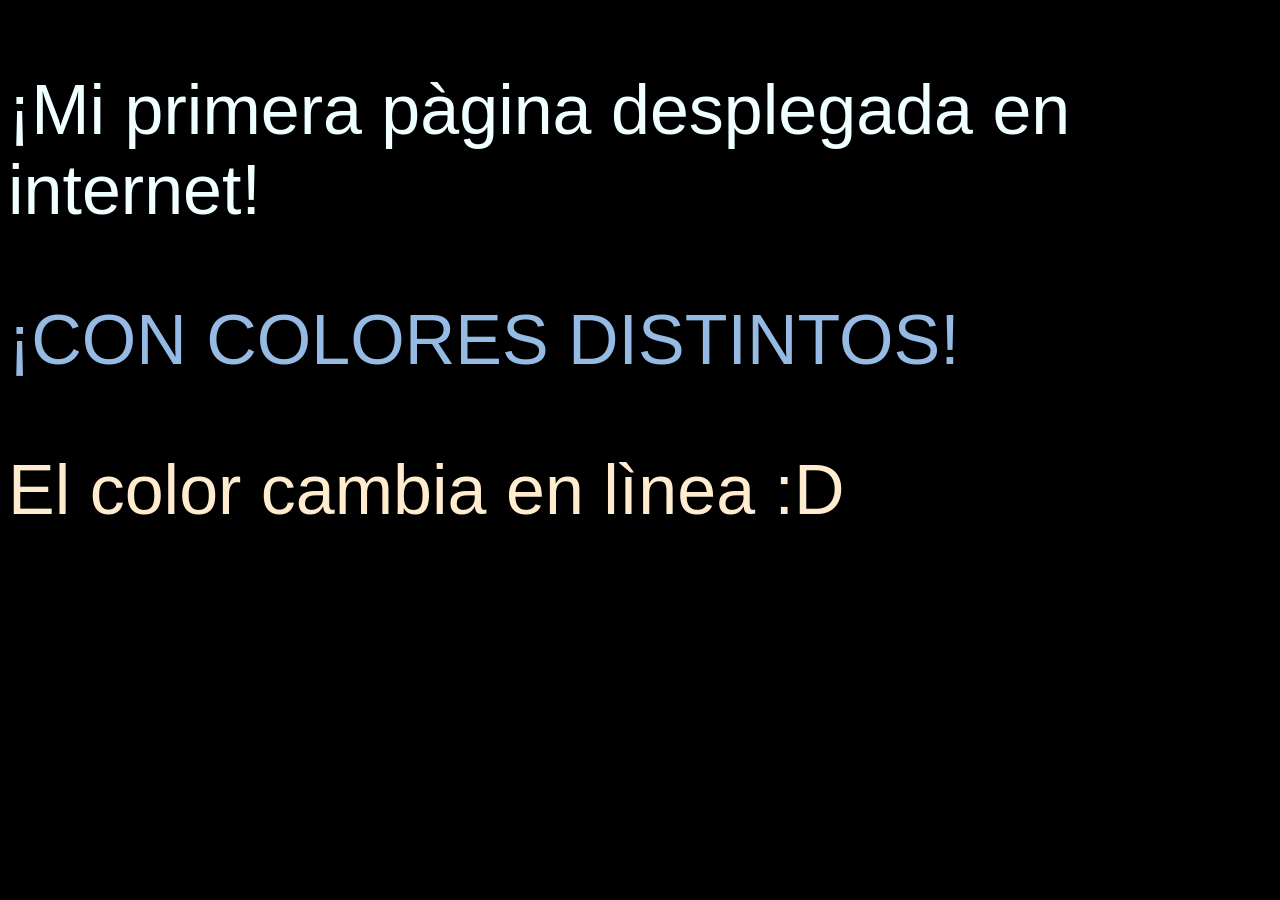
<file: index.html>
<!DOCTYPE html>
<html lang="en">
<head>
    <meta charset="UTF-8">
    <meta name="viewport" content="width=device-width, initial-scale=1.0">
    <title>Mi primera pàgina de internet</title>
    <style>
        body{background-color: black;}
        p{color: azure;
        font-size: 70px;
    font-family: Arial, Helvetica, sans-serif;}
    </style>
</head>
<body>
    <p>
        ¡Mi primera pàgina desplegada en internet!
    </p>
    <p>
        <p style="color: rgb(149, 186, 228);">
            ¡CON COLORES DISTINTOS!
    </p>
    <p>
        <p style="color: blanchedalmond;">
            El color cambia en lìnea :D
    </p>
</body>
</html>
</file>
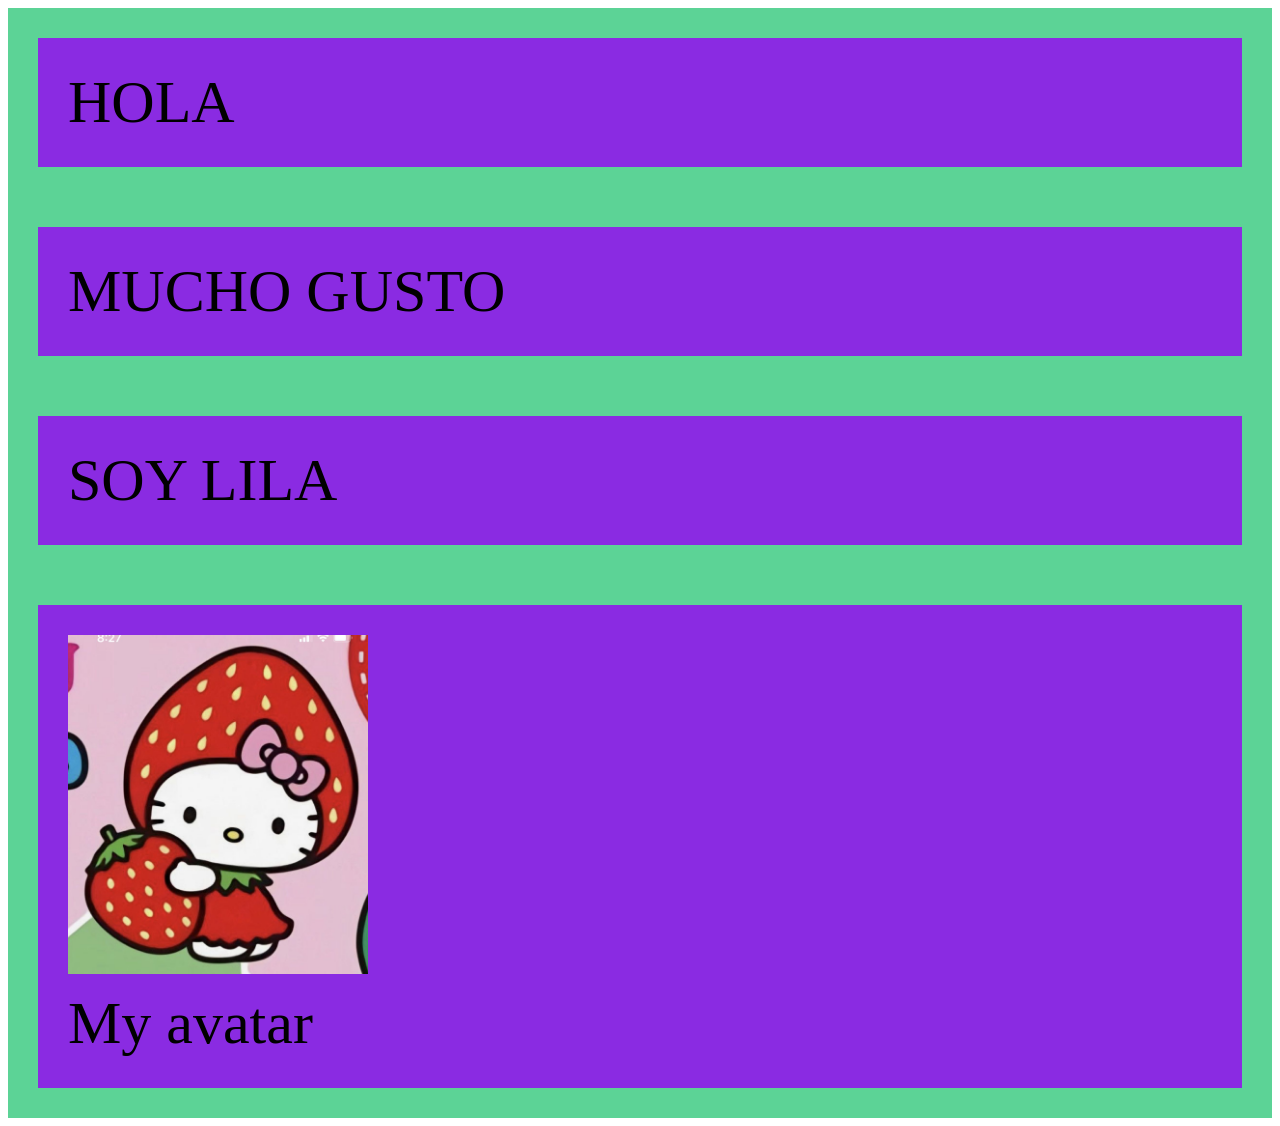
<file: Flexbox/index.html>
<!DOCTYPE html>
<html lang="en">
<head>
    <meta charset="UTF-8">
    <meta name="viewport" content="width=device-width, initial-scale=1.0">
    <title>Flex</title>
    <link rel="stylesheet" href="style.css">
</head>
<body>
    <div class="container">
        <div> HOLA </div>
        <div> MUCHO GUSTO </div>
        <div>SOY LILA</div>
        <div><img src="assets/kitty2.jpg" alt="50px"><br>My avatar</div>
    </div>
    </body>
</html>
</file>
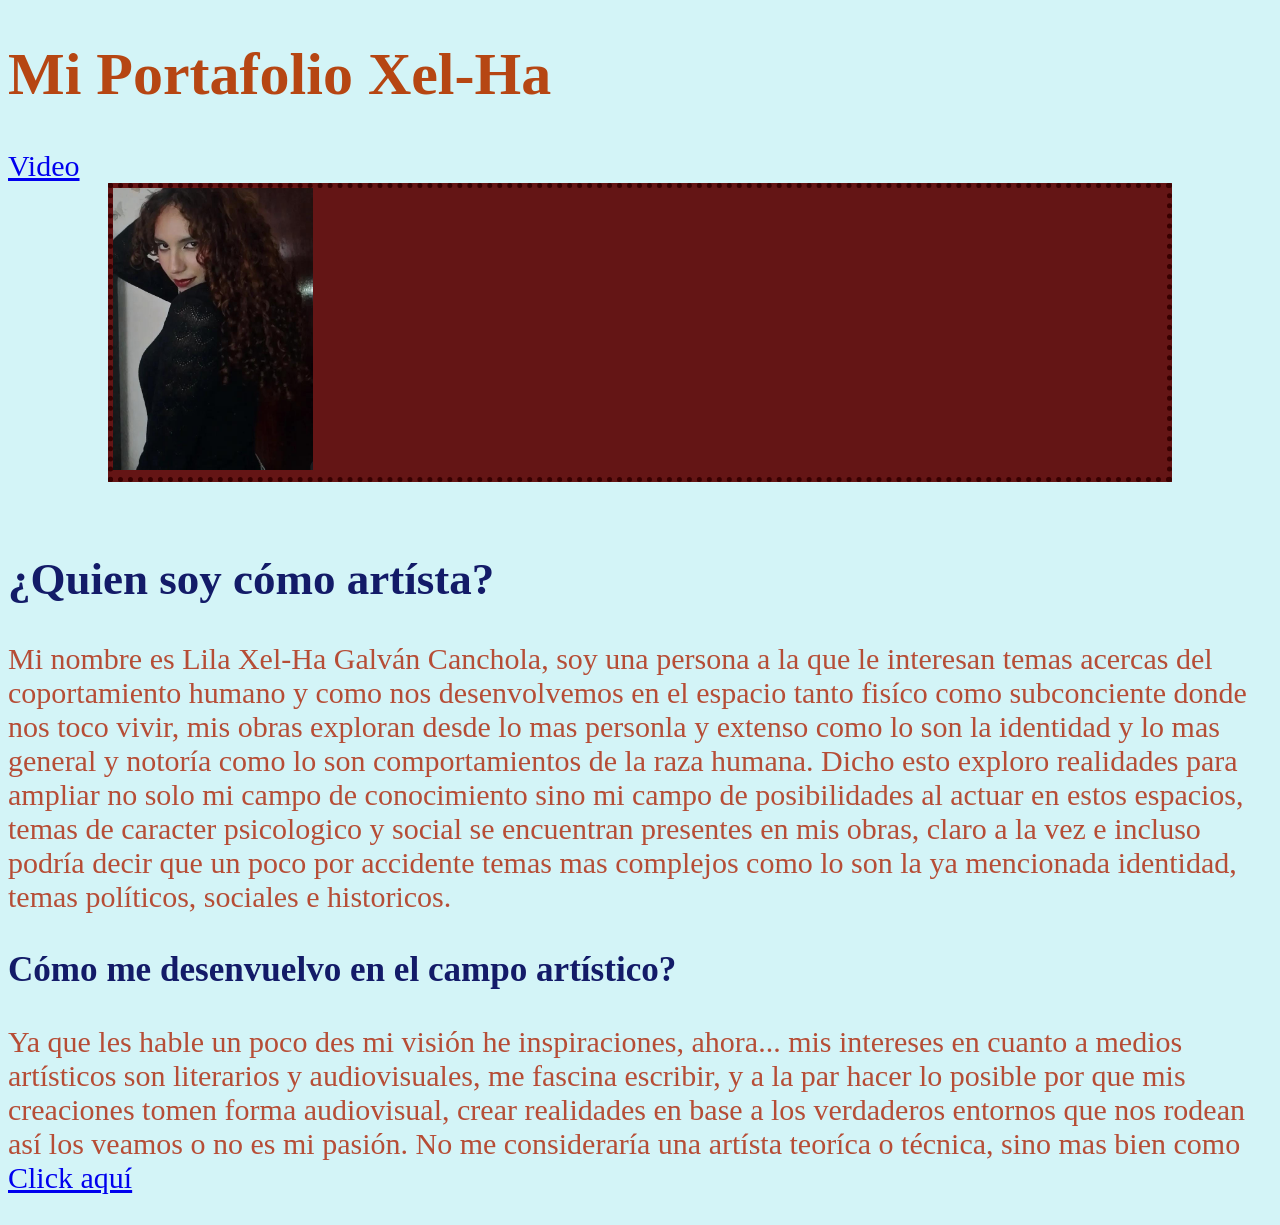
<file: Portafolio/Index.html>
<!DOCTYPE html>
<html>
    <head>
        <meta charset="UTF-8">
        <meta name="viwport" content="widht=device-widht intial-scale=1.0">
        <title>Mi portafolio</title>
        <link rel="stylesheet" href="style.css">
        <link rel="icon" type="image/x-icon" href="html/favicon.ico">
    </head>
        <body>
            <h1>Mi Portafolio Xel-Ha</h1>
            <nav>
                <a href="html/video.html">Video</a>
            </nav>
            <div>
            <img src="assets/Yo.jpg" alt="Yo" width="200px">
            <br>
            </div>
            <br>
            <h2>¿Quien soy cómo artísta?</h2>
            <p>Mi nombre es Lila Xel-Ha Galván Canchola, soy una persona a la que le interesan temas acercas del coportamiento humano y como nos desenvolvemos en el espacio tanto fisíco como subconciente donde nos toco vivir, mis obras exploran desde lo mas personla y extenso como lo son la identidad y lo mas general y notoría como lo son comportamientos de la raza humana. Dicho esto exploro realidades para ampliar no solo mi campo de conocimiento sino mi campo de posibilidades al actuar en estos espacios, temas de caracter psicologico y social se encuentran presentes en mis obras, claro a la vez e incluso podría decir que un poco por accidente temas mas complejos como lo son la ya mencionada identidad, temas políticos, sociales e historicos. </p>
            <h3>Cómo me desenvuelvo en el campo artístico?</h3>
            <p>Ya que les hable un poco des mi visión he inspiraciones, ahora... mis intereses en cuanto a medios artísticos son literarios y audiovisuales, me fascina escribir, y a la par hacer lo posible por que mis creaciones tomen forma audiovisual, crear realidades en base a los verdaderos entornos que nos rodean así los veamos o no es mi pasión. No me consideraría una artísta teoríca o técnica, sino mas bien como 
      
            <a href="html/foto.html">Click aquí</a>
            <script src="script.js"> </script>
        </body>
</html>
</file>
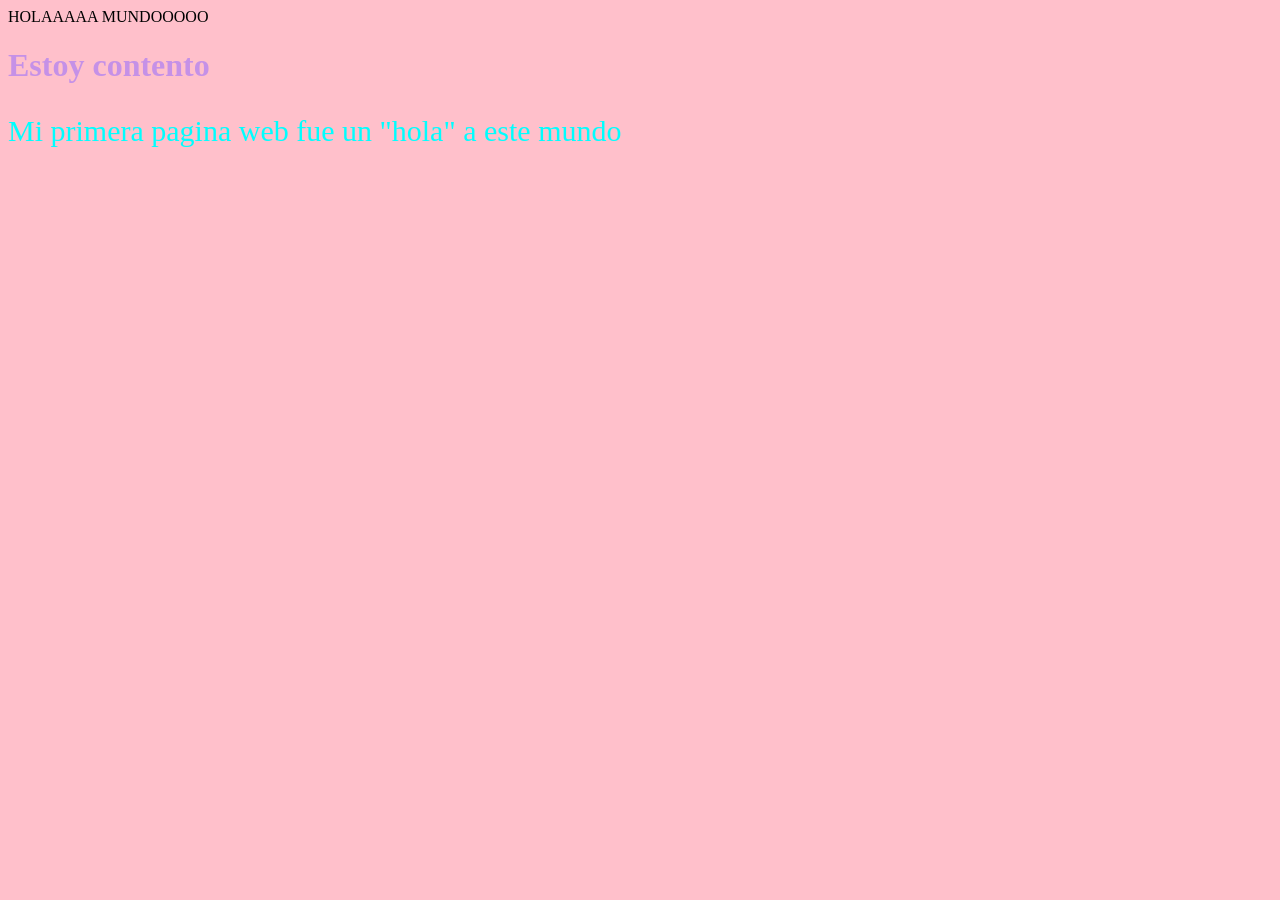
<file: hola_mundo/imdex.html>
<!DOCTYPE html>
<html> 
    <head>
        <link rel="stylesheet" href="style.css">
    </head>
    <body>
        HOLAAAAA MUNDOOOOO
        <h1> Estoy contento </h1>
        <p> Mi primera pagina web fue un "hola" a este mundo </p>
        <script src="script.js"> </script>
    </body>
</html>
</file>
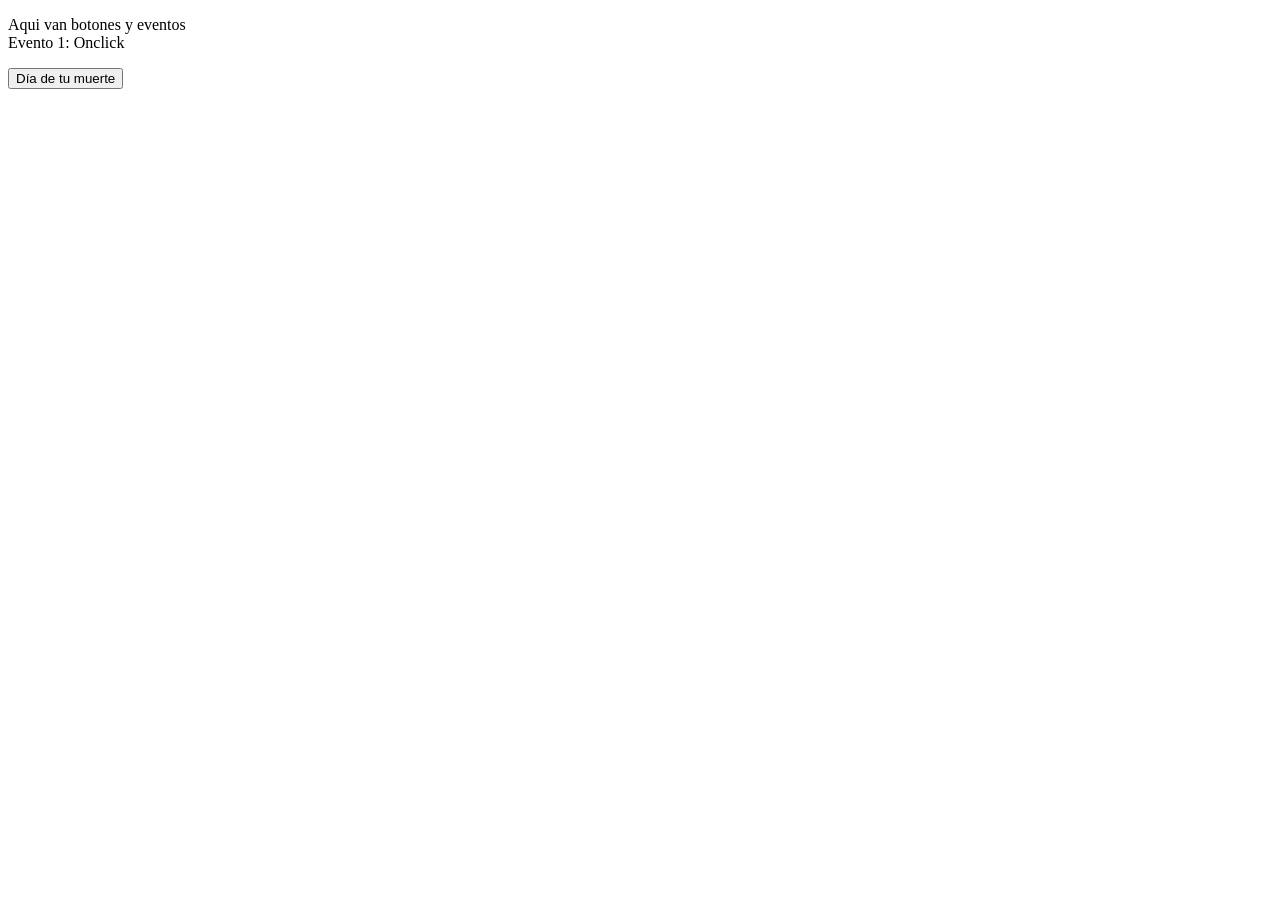
<file: Portafolio/html/boton.html>
<!DOCTYPE html>
<html lang="en">
<head>
    <meta charset="UTF-8">
    <meta name="viewport" content="width=device-width, initial-scale=1.0">
    <title>Boton</title>
</head>
<body>
    <p>Aqui van botones y eventos <br>
        Evento 1: Onclick</p>
        <button onclick="getElementById('demo').innerHTML=Date()" >Día de tu muerte</button>
      <p id="demo"></p>
</body>
</html>
</file>
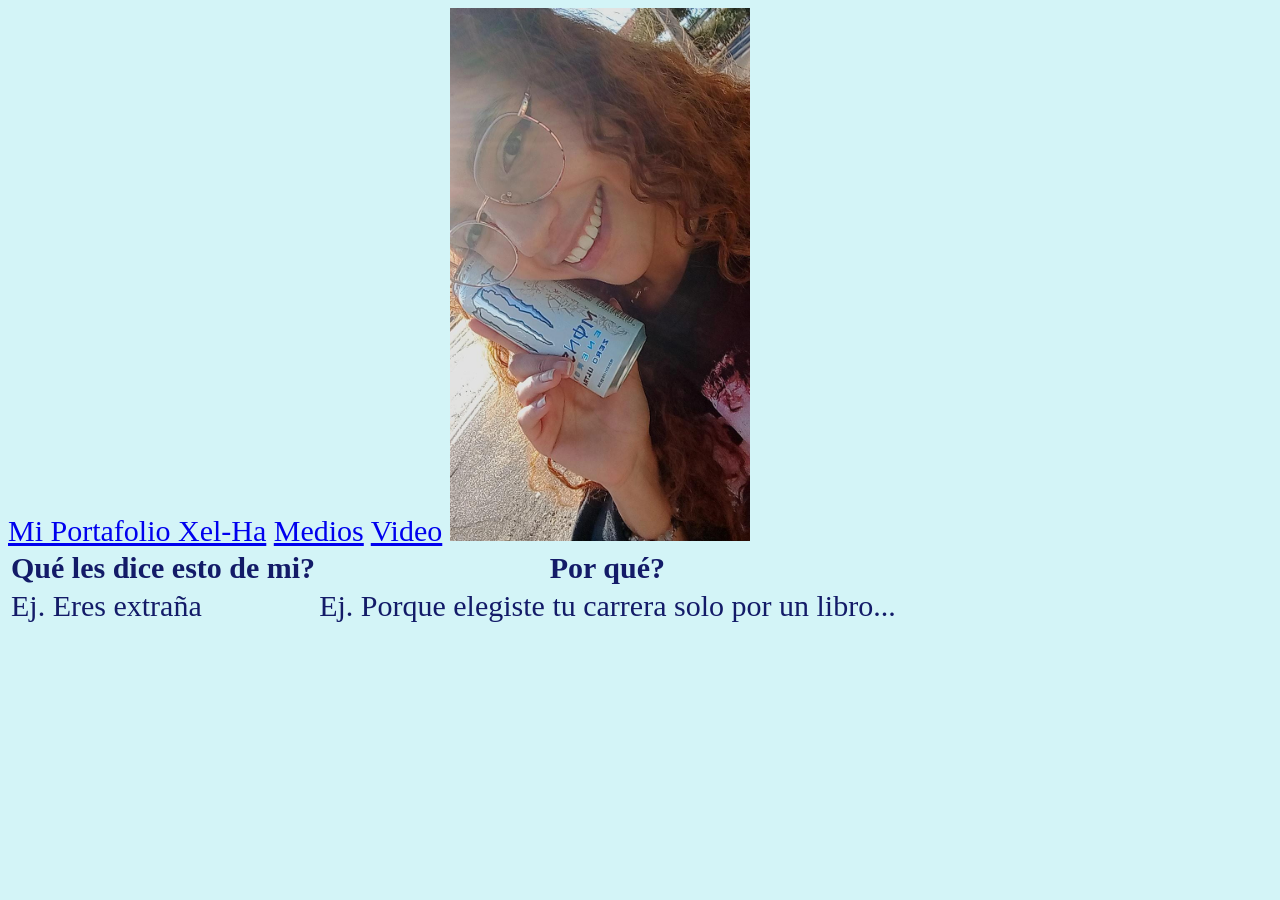
<file: Portafolio/html/foto.html>
<!DOCTYPE html>
<html lang="en">
<head>
    <meta charset="UTF-8">
    <meta name="viewport" content="width=device-width, initial-scale=1.0">
    <title>Foto 1</title>
    <link rel="stylesheet" href="../style.css">
</head>
<body>
    <a href="../index.html">Mi Portafolio Xel-Ha</a>
    <a href="medios.html">Medios</a>
    <a href="video.html">Video</a>
    <img src="../assets/Yoagain.jpeg" alt="Yoagain" width="300px">
    <table>
            <tr>
                <th>Qué les dice esto de mi? </th>
                <th>Por qué?</th>
            </tr>
            <tr>
                <td>Ej. Eres extraña </td>
                <td>Ej. Porque elegiste tu carrera solo por un libro...</td>
            </tr>
        </table>
</body>
</html>
</file>
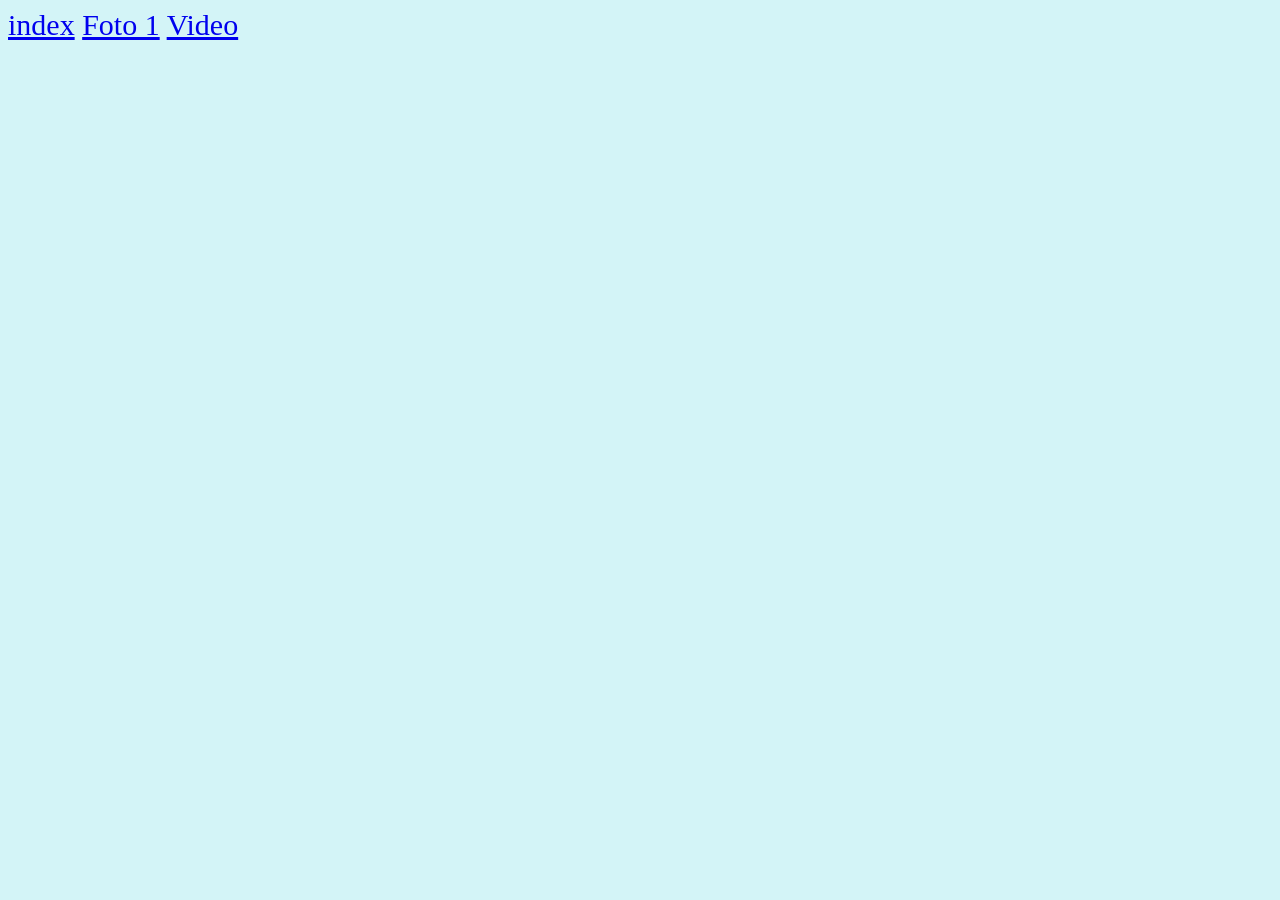
<file: Portafolio/html/medios.html>
<!DOCTYPE html>
<html lang="en">
<head>
    <meta charset="UTF-8">
    <meta name="viewport" content="width=device-width, initial-scale=1.0">
    <title>Medios</title>
    <link rel="stylesheet" href="../style.css">
</head>
<body>
    <a href="../index.html">index</a>
    <a href="foto.html">Foto 1</a>
    <a href="video.html">Video</a>
    <br>
    <iframe width="560" height="315" src="https://www.youtube.com/embed/3lnf2ZD_25A?si=pKPHVOduJt4I1oEf" title="YouTube video player" frameborder="0" allow="accelerometer; autoplay; clipboard-write; encrypted-media; gyroscope; picture-in-picture; web-share" referrerpolicy="strict-origin-when-cross-origin" allowfullscreen></iframe>
    <br>
</body>
</html>
</file>
<file: Flexbox/style.css>
.container{
    display: flex;
    background-color: #5cd396;
    flex-direction: row;
}
.container div{
    background-color: blueviolet;
    margin:30px;
    padding:30px;
    font-size:60px;
}

@media (max-width: 2000px) {
    .container{
        flex-direction:column;
    }
}

img{
    width: 300px;
}
</file>
<file: Portafolio/style.css>
body{
    background-color: #d3f4f7;
    color: rgb(19, 27, 104);
    font-size: 30px;
     }
p{color: #b64d36;}

h1{color: #b64613;}

div{
    background-color: #641515;
    padding: 0px;
    padding-left: 0%;
    border-style: dotted;
    border-width: 5px;
    border-color: rgb(56, 1, 1);
    margin-left: 100px;
    margin-right: 100px;
    }

.divGral{
    background-color: #d3f4f7;
    border-style: none;
    margin: 0px;
}

.foto¨{
    background-color: #b64613;
    border-style: none;
    margin: 20px;
    padding: 20px;
}
</file>
<file: hola_mundo/style.css>
body{background-color: pink;}
h1{color:rgb(197, 145, 231)}
p{color:aqua; font-size: 30px;}
</file>
